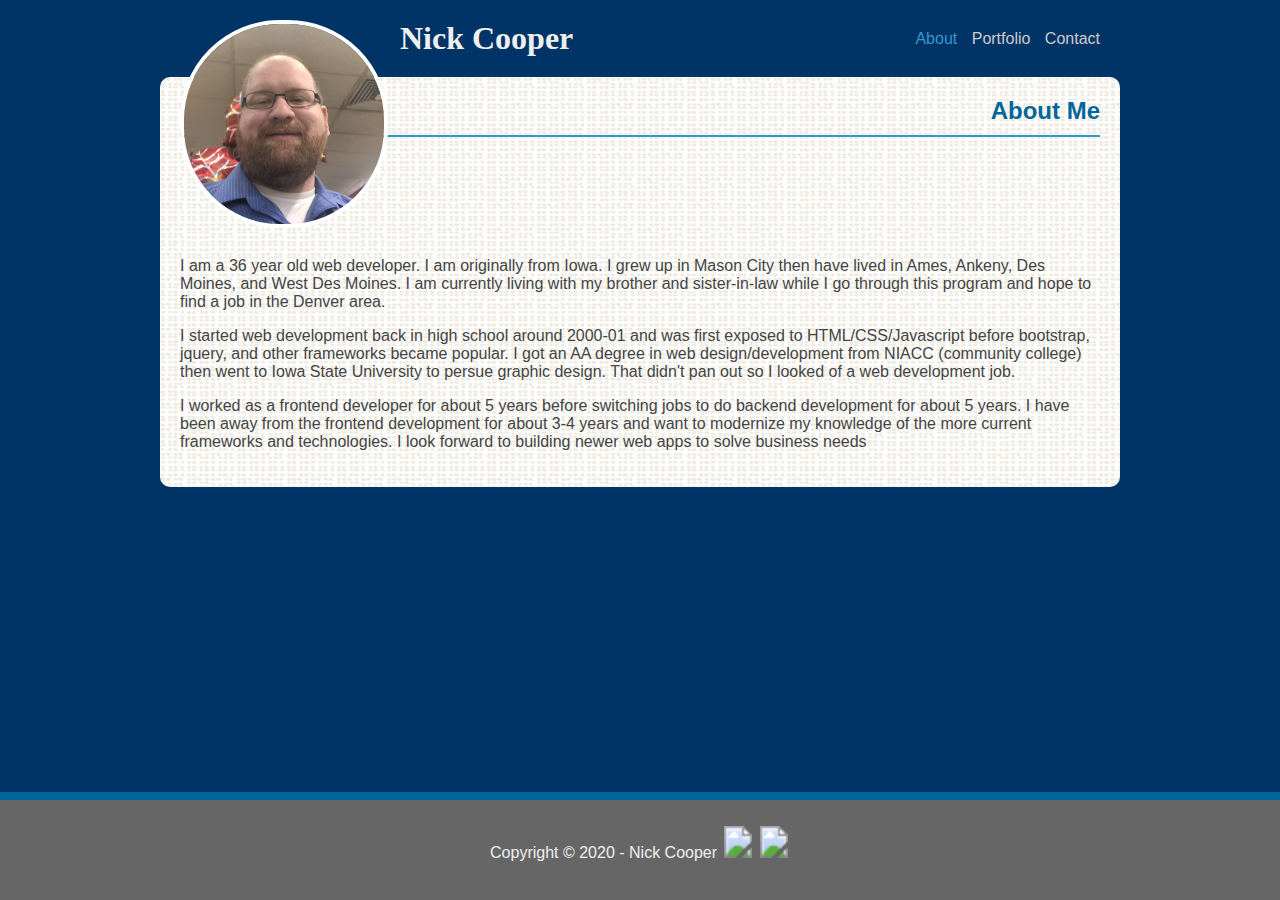
<file: index.html>
<!DOCTYPE html>
<html lang="en-us">

<head>
    <meta charset="UTF-8">
    <meta name="viewport" content="width=device-width, initial-scale=1">
    <!-- <meta http-equiv="X-UA-Compatible" content="ie=edge"> -->
    <title>Nick Cooper</title>
    <link rel="stylesheet" type="text/css" href="assets/css/style.css">
</head>

<body>
    <div class="header-wrapper clearfix">
        <header>
            <img class="profile-picture" src="assets/images/me.png" />
            <h1>Nick Cooper</h1>
            <nav>
                <a href="index.html" class="active">About</a>
                <a href="portfolio.html">Portfolio</a>
                <a href="contact.html">Contact</a>
            </nav>
        </header>
    </div>

    <div class="main-wrapper">
        <div class="main">
            <h2>About Me</h2>

            <p>I am a 36 year old web developer. I am originally from Iowa. I grew up in Mason City then have lived in Ames, Ankeny, Des Moines, and West Des Moines. I am currently living with my brother and sister-in-law while I go through this program and hope to find a job in the Denver area.</p>
                
            <p>I started web development back in high school around 2000-01 and was first exposed to HTML/CSS/Javascript before bootstrap, jquery, and other frameworks became popular. I got an AA degree in web design/development from NIACC (community college) then went to Iowa State University to persue graphic design. That didn't pan out so I looked of a web development job.</p>

            <p>I worked as a frontend developer for about 5 years before switching jobs to do backend development for about 5 years. I have been away from the frontend development for about 3-4 years and want to modernize my knowledge of the more current frameworks and technologies. I look forward to building newer web apps to solve business needs</p>
        </div>
    </div>

    <div class="footer-wrapper">
        <footer>
            <p>
                Copyright &#169 2020 - Nick Cooper
                <svg width="32" height="32" xmlns="http://www.w3.org/2000/svg"
                    xmlns:xlink="http://www.w3.org/1999/xlink">
                    <a href="https://www.linkedin.com/in/nick-cooper-860893125/" title="LinkedIn">
                        <image href="https://image.flaticon.com/icons/svg/145/145807.svg" height="32" width="32" />
                    </a>
                </svg>
                <svg width="32" height="32" xmlns="http://www.w3.org/2000/svg"
                    xmlns:xlink="http://www.w3.org/1999/xlink">
                    <a href="https://github.com/nickcooper">
                        <image href="https://image.flaticon.com/icons/svg/2111/2111432.svg" height="32" width="32" />
                    </a>
                </svg>
            </p>
        </footer>
    </div>
</body>

</html>
</file>
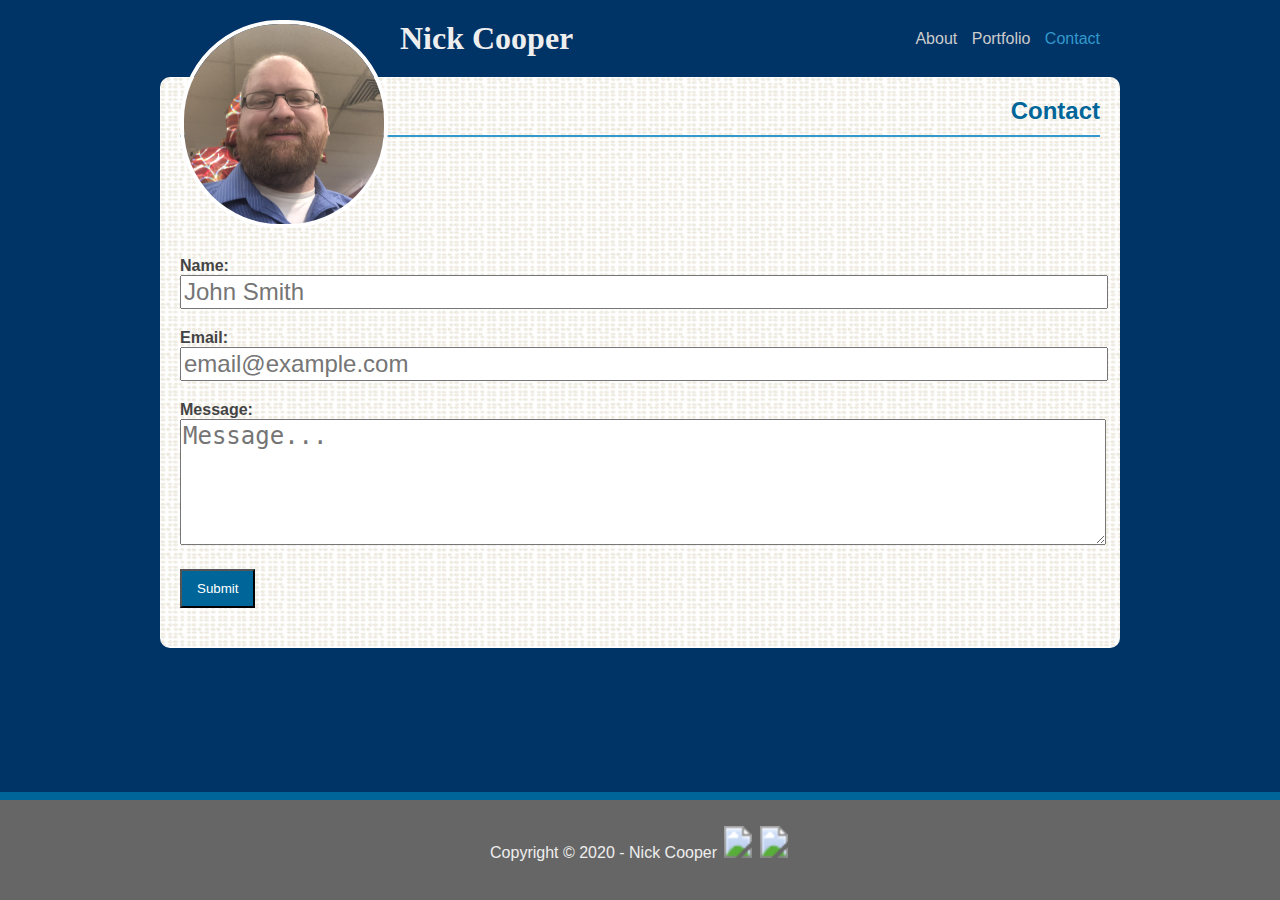
<file: contact.html>
<!DOCTYPE html>
<html lang="en-us">

<head>
  <meta charset="UTF-8">
  <meta name="viewport" content="width=device-width, initial-scale=1">
  <title>Nick Cooper</title>
  <link rel="stylesheet" type="text/css" href="assets/css/style.css">
</head>

<body>
    <div class="header-wrapper clearfix">
        <header>
            <img class="profile-picture" src="assets/images/me.png" />
            <h1>Nick Cooper</h1>
            <nav>
                <a href="index.html">About</a>
                <a href="portfolio.html">Portfolio</a>
                <a href="contact.html" class="active">Contact</a>
            </nav>
        </header>
    </div>

    <div class="main-wrapper">
        <div class="main">
            <h2>Contact</h2>
            <form action="https://mailthis.to/charliecoop@gmail.com" method="POST"> 
                <div class="form-field">
                    <label for="name">Name:</label><br />
                    <input type="text" name="name" placeholder="John Smith" />
                </div>
                <div class="form-field">
                <label for="email">Email:</label><br />
                <input type="text" name="email" placeholder="email@example.com" />
                </div>
                <div class="form-field">
                    <label for="email">Message:</label><br />
                    <textarea name="message" placeholder="Message..."></textarea>
                </div>
                <div class="form-field">
                    <button type="submit" name="submit" class="submit">Submit</button>
                </div>
            </form>

        </div>
    </div>

    <div class="footer-wrapper">
        <footer>
            <p>
                Copyright &#169 2020 - Nick Cooper
                <svg width="32" height="32" xmlns="http://www.w3.org/2000/svg"
                    xmlns:xlink="http://www.w3.org/1999/xlink">
                    <a href="https://www.linkedin.com/in/nick-cooper-860893125/" title="LinkedIn">
                        <image href="https://image.flaticon.com/icons/svg/145/145807.svg" height="32" width="32" />
                    </a>
                </svg>
                <svg width="32" height="32" xmlns="http://www.w3.org/2000/svg"
                    xmlns:xlink="http://www.w3.org/1999/xlink">
                    <a href="https://github.com/nickcooper">
                        <image href="https://image.flaticon.com/icons/svg/2111/2111432.svg" height="32" width="32" />
                    </a>
                </svg>
            </p>
        </footer>
    </div>
</body>

</html>
</file>
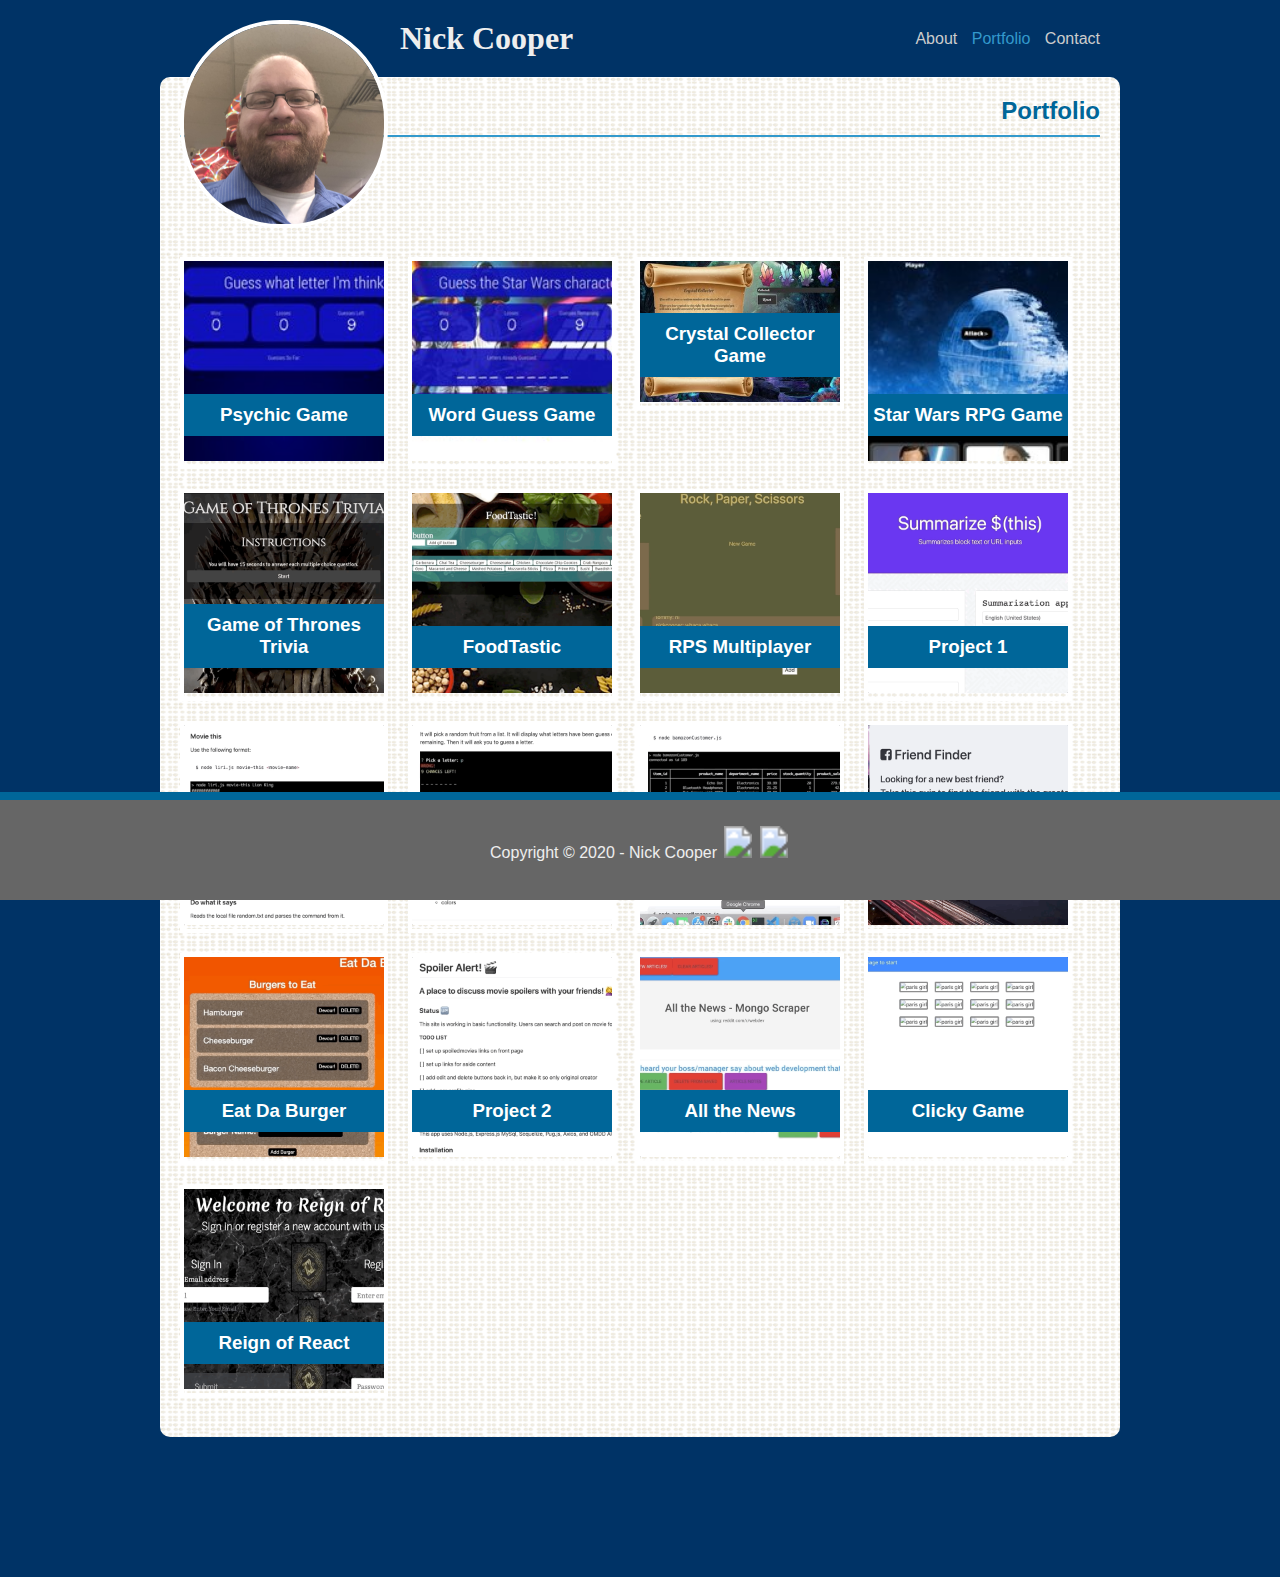
<file: portfolio.html>
<!DOCTYPE html>
<html lang="en-us">

<head>
    <meta charset="UTF-8">
    <meta name="viewport" content="width=device-width, initial-scale=1">
    <title>Nick Cooper</title>
    <link rel="stylesheet" type="text/css" href="assets/css/style.css">
</head>

<body>
    <div class="header-wrapper clearfix">
        <header>
            <img class="profile-picture" src="assets/images/me.png" />
            <h1>Nick Cooper</h1>
            <nav>
                <a href="index.html">About</a>
                <a href="portfolio.html" class="active">Portfolio</a>
                <a href="contact.html">Contact</a>
            </nav>
        </header>
    </div>

    <div class="main-wrapper">
        <div class="main clearfix">
            <h2>Portfolio</h2>
            <div class="port-item">
                <a href="https://nickcooper.github.io/Psychic-Game/">
                    <img src="assets/images/thumb01.jpg" />
                    <h3>Psychic Game</h3>
                </a>
            </div>
            <div class="port-item">
                <a href="https://nickcooper.github.io/Word-Guess-Game/">
                    <img src="assets/images/thumb02.jpg" />
                    <h3>Word Guess Game</h3>
                </a>
            </div>
            <div class="port-item">
                <a href="https://nickcooper.github.io/unit-4-game/">
                    <img src="assets/images/thumb03.jpg" />
                    <h3>Crystal Collector Game</h3>
                </a>
            </div>
            <div class="port-item">
                <a href="https://nickcooper.github.io/unit-4-game-2/">
                    <img src="assets/images/thumb04.jpg" />
                    <h3>Star Wars RPG Game</h3>
                </a>
            </div>
            <div class="port-item">
                <a href="https://nickcooper.github.io/TriviaGame">
                    <img src="assets/images/thumb05.gif" />
                    <h3>Game of Thrones Trivia</h3>
                </a>
            </div>
            <div class="port-item">
                <a href="https://nickcooper.github.io/GifTastic">
                    <img src="assets/images/thumb06.gif" />
                    <h3>FoodTastic</h3>
                </a>
            </div>
            <div class="port-item">
                <a href="https://nickcooper.github.io/RPS-Multiplayer/">
                    <img src="assets/images/thumb07.gif" />
                    <h3>RPS Multiplayer</h3>
                </a>
            </div>
            <div class="port-item">
                <a href="https://nickcooper.github.io/projectOne/">
                    <img src="assets/images/thumb08.gif" />
                    <h3>Project 1</h3>
                </a>
            </div>
            <div class="port-item">
                <a href="https://github.com/nickcooper/liri-node-app">
                    <img src="assets/images/thumb09.gif" />
                    <h3>LIRI bot</h3>
                </a>
            </div>
            <div class="port-item">
                <a href="https://github.com/nickcooper/cli-word-guess">
                    <img src="assets/images/thumb10.gif" />
                    <h3>CLI Word Guess</h3>
                </a>
            </div>
            <div class="port-item">
                <a href="https://github.com/nickcooper/bamazon">
                    <img src="assets/images/thumb11.gif" />
                    <h3>Bamazon</h3>
                </a>
            </div>
            <div class="port-item">
                <a href="https://github.com/nickcooper/FriendFinder">
                    <img src="assets/images/thumb12.gif" />
                    <h3>Friend Finder</h3>
                </a>
            </div>
            <div class="port-item">
                <a href="https://github.com/nickcooper/Eat-Da-Burger">
                    <img src="assets/images/thumb13.gif" />
                    <h3>Eat Da Burger</h3>
                </a>
            </div>
            <div class="port-item">
                <a href="https://github.com/jlynnraz/spoileralert">
                    <img src="assets/images/thumb14.gif" />
                    <h3>Project 2</h3>
                </a>
            </div>
            <div class="port-item">
                <a href="https://github.com/nickcooper/all-the-news">
                    <img src="assets/images/thumb15.gif" />
                    <h3>All the News</h3>
                </a>
            </div>
            <div class="port-item">
                <a href="https://nickcooper.github.io/clicky-game/">
                    <img src="assets/images/thumb16.gif" />
                    <h3>Clicky Game</h3>
                </a>
            </div>
            <div class="port-item">
                <a href="https://frozen-garden-53520.herokuapp.com/">
                    <img src="assets/images/thumb17.gif" />
                    <h3>Reign of React</h3>
                </a>
            </div>




        </div>
    </div>

    <div class="footer-wrapper">
        <footer>
            <p>
                Copyright &#169 2020 - Nick Cooper
                <svg width="32" height="32" xmlns="http://www.w3.org/2000/svg"
                    xmlns:xlink="http://www.w3.org/1999/xlink">
                    <a href="https://www.linkedin.com/in/nick-cooper-860893125/" title="LinkedIn">
                        <image href="https://image.flaticon.com/icons/svg/145/145807.svg" height="32" width="32" />
                    </a>
                </svg>
                <svg width="32" height="32" xmlns="http://www.w3.org/2000/svg"
                    xmlns:xlink="http://www.w3.org/1999/xlink">
                    <a href="https://github.com/nickcooper">
                        <image href="https://image.flaticon.com/icons/svg/2111/2111432.svg" height="32" width="32" />
                    </a>
                </svg>
            </p>
        </footer>
    </div>
</body>

</html>
</file>
<file: assets/css/style.css>
html, 
body {
    margin: 0;
    padding: 0;
    color: #444;
    font-family: 'Arial', 'Helvetica Neue', Helvetica, sans-serif;
    font-size: 16px;
}

body {
    background: #036;
    width: 100vw;
}

.clearfix::after {
    clear: both;
    content: '';
    display: block;
}

a {
    color: #ccc;
    text-decoration: none;
}

a:hover,
a.active {
    color: #39c;
}

nav a {
    margin-right: 10px;
}

nav a:last-child {
    margin-right: 0;
}

h2 {
    text-align: right;
    margin-top: 0;
    margin-bottom: 120px;
    padding-bottom: 10px;
    color: #069;
    border-bottom: 2px solid #39c;
}

.header-wrapper {
}

header {
    position: relative;
    margin: 0 auto;
    padding: 0;
    width: 920px;
}

header h1 {
    float: left;
    margin: 0 0 0 200px;
    padding: 20px;
    width: 300px;
    color: #eee;
    font-family: 'Georgia', Times, Times New Roman, serif;
}

nav {
    float: right;
    margin-top: 30px;
}

.main-wrapper {
    margin: 0;
    padding: 0 0 140px;
    width: 100%;
}

.main {
    margin: 0 auto;
    padding: 20px;
    width: 920px;
    background: url("../images/stitch.png");
    border-radius: 10px;
}

.profile-picture {
    position: absolute;
    left: 0;
    margin: 20px 20px 20px 0;
    width: 200px;
    border: 4px solid white;
    border-radius: 100px;
}

.footer-wrapper {
    position: fixed;
    bottom: 0;
    width: 100%;
    background-color: #666;
    border-top: 8px solid #069;
    height: 100px
}

footer {
    margin: 0 auto;
    padding: 10px;
    width: 960px;
    text-align: center;
    color: #eee;
}

.port-item {
    float: left;
    position: relative;
    margin: 0 20px 20px 0;
    border: 4px solid #fff;
}

.port-item:hover {
    border: 4px solid #069;
}

.port-item img {
    width: 200px;
    height 200px;
}

.port-item h3 {
    background-color: #069;
    position: absolute;
    bottom: 10px;
    width: 100%;
    padding: 10px 0;
    text-align: center;
    color: #fff;
}

.form-field {
    margin-bottom: 20px;
}

.form-field label {
    font-weight: bold;
}

.form-field input,
.form-field textarea {
    width: 100%;
    font-size: 24px;
}
.form-field textarea {
    height: 5em;
}

.form-field button.submit {
    padding: 10px 15px;
    background-color: #069;
    color: #fff;
}

@media screen and (max-width: 980px) {
    header,
    .main,
    footer {
        margin: 0 auto;
        width: 768px;
    }
}

@media screen and (max-width: 768px) {
    header,
    .main,
    footer {
        margin: 0 auto;
        width: 640px;
    }
}

@media screen and (max-width: 640px) {
    header,
    .main,
    footer {
        margin: 0 auto;
        width: 480px;
    }
    header h1,
    nav {
        position: static;
        float: none;
        text-align: center;
        width: 100%;
    }
    nav {
        margin: 0;
        padding: 20px;
    }
}
</file>
